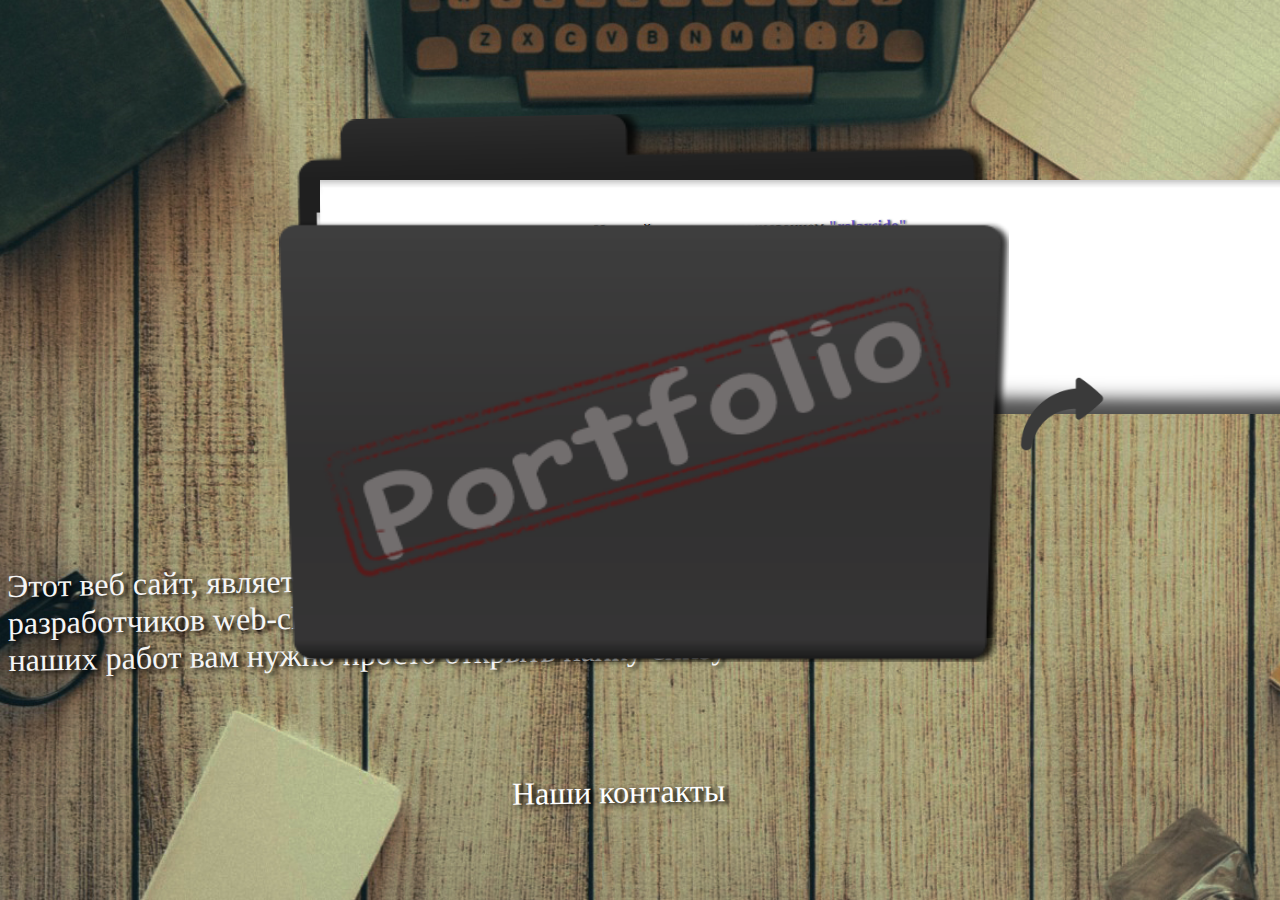
<file: index.html>
<!DOCTYPE html PUBLIC>
<html>
<head>
<meta http-equiv="Content-Type" content="text/html; charset=utf-8" />
<link rel=stylesheet href=css.css type="text/css"/>   

</head>


<body>

<img src="images/img4.png" width="60%" height="60%" class="folder">
<div class="list"> 
<img src="images/img5.png" width="165%" height="51%"> 
<img src="images/imglist3.png" class=polaroyd onclick=radio()>
<p class=text>Радио жанра <a href=https://thereisnofuture.github.io/ target="_blank" ><strong>Post-rock.</strong></a> Один из наших самых первых проектов
</p>

</div>
<div class="list" id="list2">
<img src="images/img5.png" width="165%" height="51%">
<img src="images/imglist2.png" class=polaroyd onclick=hat()> 
<p class=text>Сайт <a href=https://sortinghattest.github.io/ target="_blank" ><strong>распределяющей шляпы</strong></a> являет из себя тест
распределения по факультетам хогвартса
(разработан нами по заказу фанатов вселенной HP)
</p>

</div>

<div class="list" id="list1">
<img src="images/img5.png" width="165%" height="51%">
<img src="images/imglist1.png" class=polaroyd onclick=relax()>
<p class="text"> Наш сайт с говорящим названием <a href=https://relaxside.github.io/ target="_blank" ><strong>"relaxside"</strong></a>
представляет из себя интерактивную прогулку
с 3d звуками окружения,
(рекомендуется посещать его с включенным звуком)
</p> 
</div>

<img src="images/img3.png" width="60%" height="60%" class="list0" id='list0'>
<input checked type=radio id=slide1 name=slider>
<input type=radio id=slide2 name=slider>
<input type=radio id=slide3 name=slider>
<input type=radio id=slide4 name=slider>
<div id=controls> 
<label  for=slide1></label>
<label onclick=page1() for=slide2></label>
<label onclick=page2() for=slide3></label> 
<label onclick=page3() for=slide4></label> 
</div>
<div class=chaos>
Этот веб сайт, является визитной карточкой команды <br>разработчиков web-chaos, для ознакомления с примерами 
<br> наших работ вам нужно просто открыть папку снизу </div>

<div class=chaos2> <a href=index2.html>Наши контакты</a>
</div>


<script>
function page1() {
list0.classList.add ('anim')

}
function page2() {
list1.classList.add ('anim')

}
function page3() {
list2.classList.add ('anim')

}
function radio() 
{window.open('https://thereisnofuture.github.io', target="_blank")
}
function hat() 
{window.open('https://sortinghattest.github.io', target="_blank")
}
function relax() 
{window.open('https://relaxside.github.io', target="_blank")
}
</script>

</body>


</html>
</file>
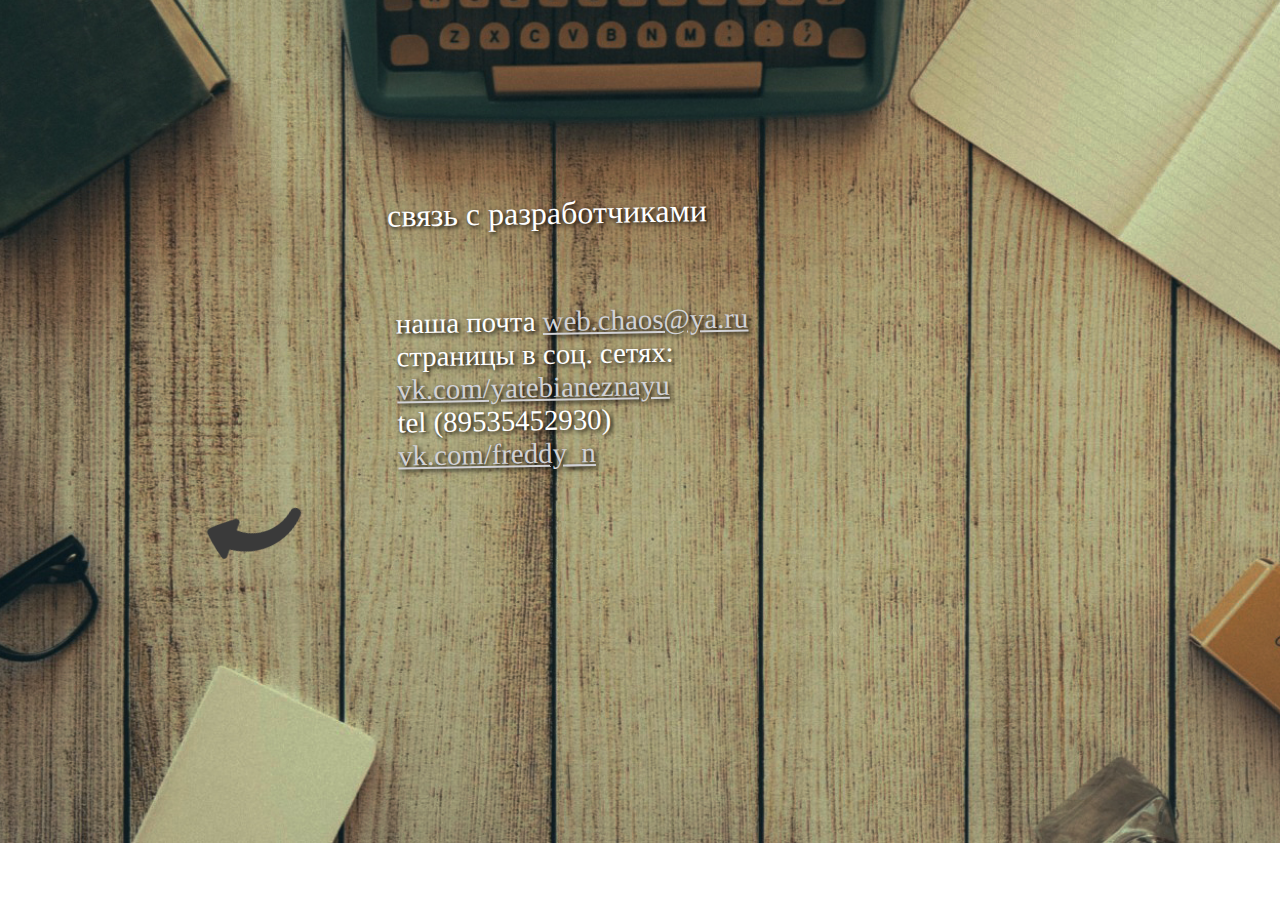
<file: index2.html>
<!DOCTYPE html>
<html>
<head>
<meta http-equiv="Content-Type" content="text/html; charset=utf-8" />
<link rel=stylesheet href=css.css type="text/css"/>
<link rel="shortcut icon" href="/images/favicon.ico" type="image/x-icon">
<title>Связаться с Web-chaos</title>

</head>


<body>

<p class=text2>связь с разработчиками</p>
            
			  
			  <ul>
			  <li> наша почта <a href=mailto:web.chaos@ya.ru class="a1">web.chaos@ya.ru</a></li>
			  <li>страницы в соц. сетях: </li> 
			  
			  <li><a href="vk.com/yatebianeznayu" class="a1">vk.com/yatebianeznayu</a></li> 
			  			 <li>tel (89535452930)</li>
			  <li><a href="vk.com/freddy_n" class="a1">vk.com/freddy_n</a></li>
			  </ul>

<a class=back href=index.html title="Назад"></a>
   

</body>


</html>
</file>
